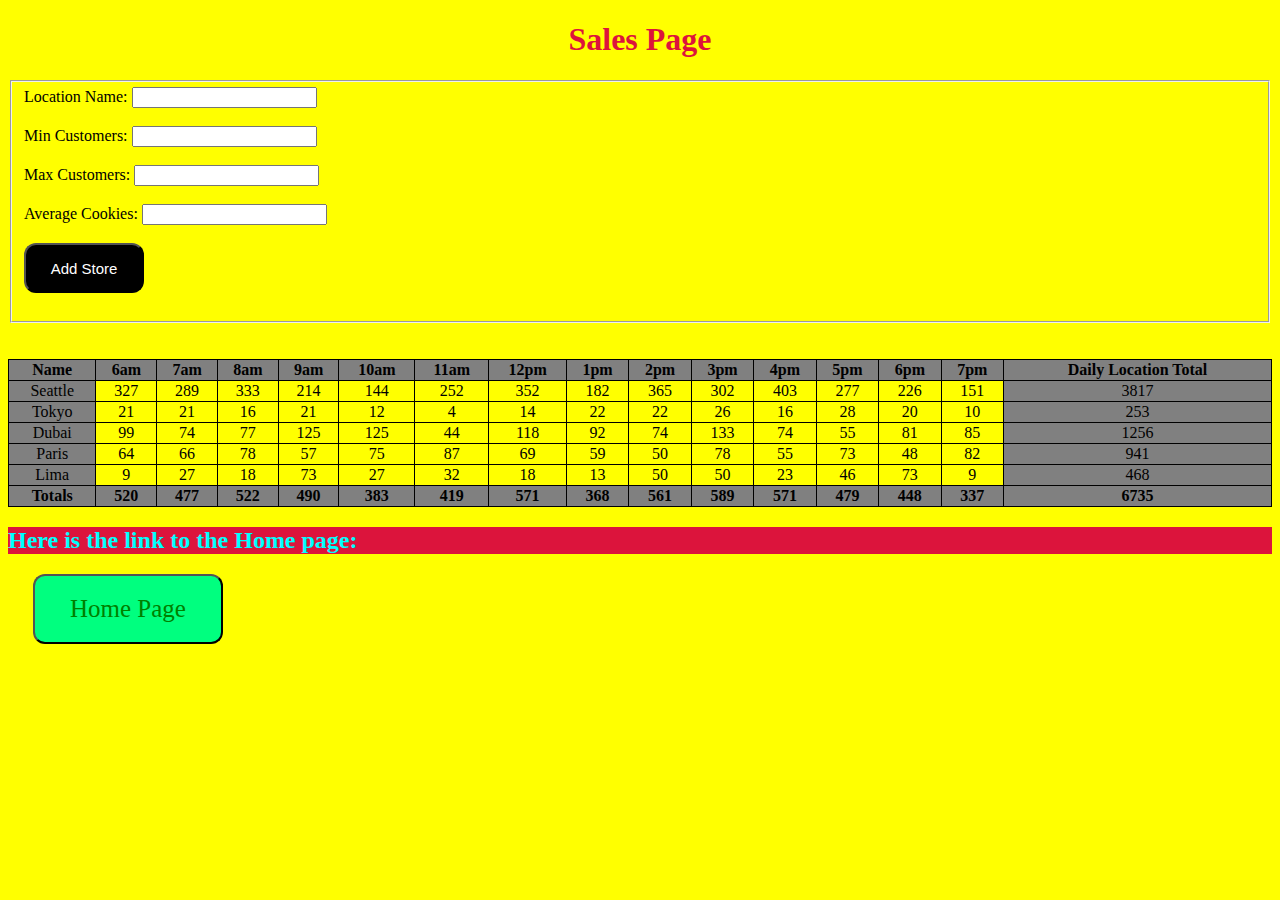
<file: sales.html>
<!DOCTYPE html>
<html lang="en">

<head>

    <title>Sales</title>
    <link rel="stylesheet" href="css/style.css">
    <style>
        a:hover {
            background-color: yellow;
        }
    </style>
</head>

<body>
<h1>Sales Page</h1>

    <form id="form">
        <fieldset>
    
            <label for="locationName">Location Name:</label>
            <input type="text" name="locationName" id="locationName" required autocomplete="off">

            <br>
            <br>

            <label for="minCustomersField">Min Customers:</label>
            <input type="number" name="minCustomersField" id="minCustomersField" required>

            <br>
            <br>

            <label for="maxCustomersField">Max Customers:</label>
            <input type="number" name="maxCustomersField" id="maxCustomersField" required>

            <br>
            <br>

            <label for="avgCookies">Average Cookies:</label>
            <input type="float" name="avgCookies" id="avgCookies" required autocomplete="off">

            <br>
            <br>

            <input class="input" type="submit" value="Add Store">

            <br>
            <br>

        </fieldset>
    </form>

    <br>
    <br>

    <div id="parent"> </div>
    <div id="seattle"></div>
    <div id="tokyo"></div>
    <div id="dubai"></div>
    <div id="paris"></div>
    <div id="lima"></div>

    <h2 style="color:cyan;background-color: crimson;">Here is the link to the Home page:</h2>

    <button><a style="color:green;font-family: Georgia, 'Times New Roman', Times, serif;font-size: 25px;"
            href="index.html">Home Page

        </a></button>



    <footer>

        <!-- <script src="js/app.js"></script> -->
        <script src="js/app2.js"></script>

    </footer>

</body>

</html>
</file>
<file: css/style.css>
table,th,td{
    border: 1px solid black;
    border-collapse: collapse;
}

a{
    text-decoration: none;
}

button{
    width: 190px;
    height: 70px;
    background-color:springgreen;
    margin-left: 25px;
    border-radius: 12px;
}
button:hover{
    background-color: aqua;
    cursor: pointer;
}
body h1, h2{
    font-family: 'Lobster', cursive;
    color:crimson;
}
body ul li{
    font-family:Arial, Helvetica, sans-serif;
    color:darkblue;
}
body{
    background-color:yellow;
}
body h1{
    text-align: center;
}
.image2{
    height: 183px;
    width: 483px;
}
.image3{
    height: 183px;
    width: 483px;
}
.image4{
    height: 183px;
    width: 483px;
}
.image5{
    height: 183px;
    width: 483px;
}
.image6{
    height: 183px;
    width: 483px;
}
.image7{
    height: 183px;
    width: 483px;
}
.input{
    width: 120px;
    height: 50px;
    border-radius: 12px;
    background-color: black;
    color: white;
    font-size: 15px;
}
.input:hover{
    background-color: maroon;
    color: yellow;
    cursor: pointer;
}
th{
    background-color: gray;
}
td:first-child{
    background-color: gray;
    text-align: center;
}
td:last-child{
    background-color: gray;
    text-align: center;
}
table{
    width: 100%;
    height: 100%;
}
td{
    text-align: center;
}
</file>
